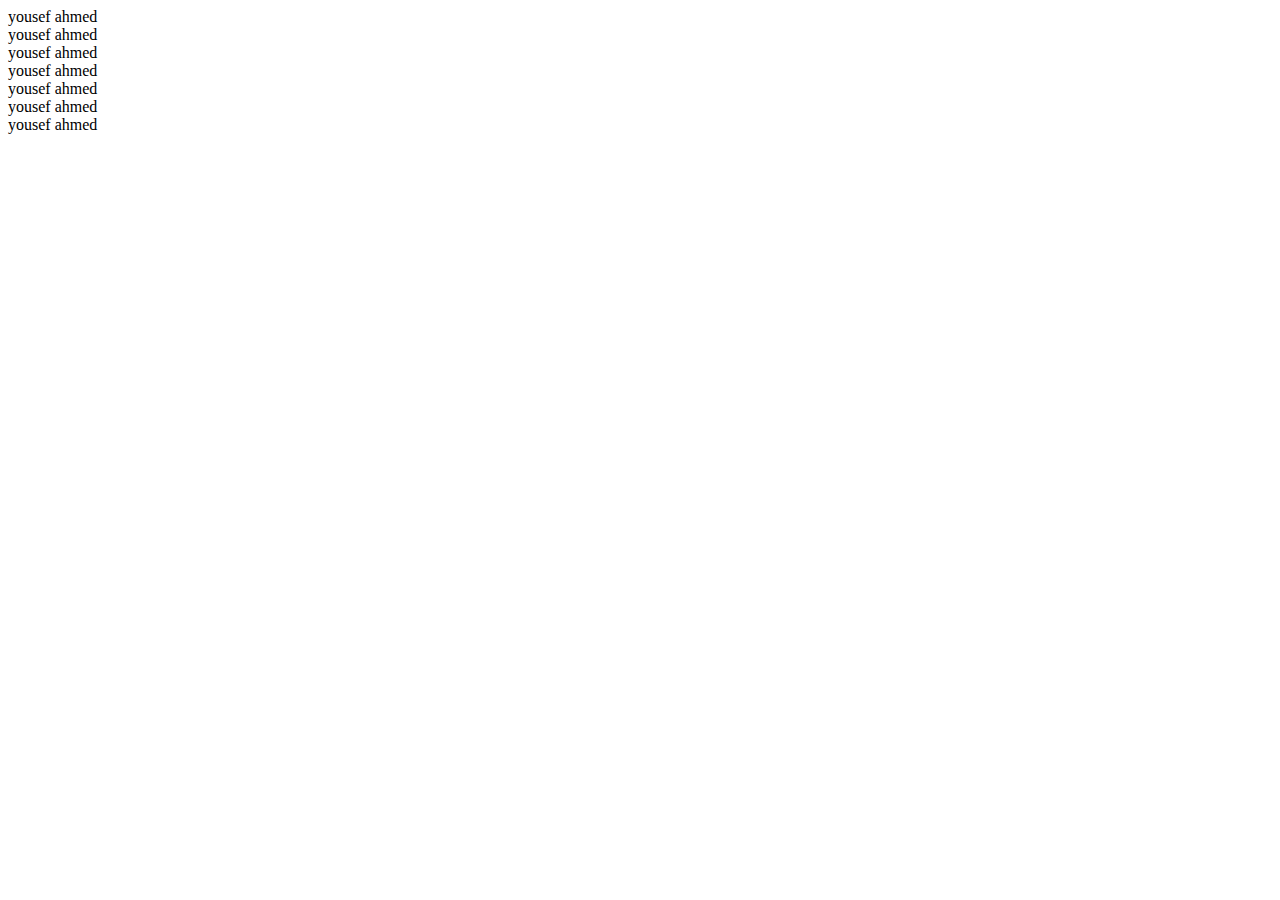
<file: jo.html>
<!doctype html>
<html>

<head>

  <title>yousef</title>
  <!--عشان تخليه ريسبونسيف ويشتغل الانترننت الاكسبلولر-->

  <link rel="stylesheet" href="https://use.fontawesome.com/releases/v5.0.13/css/all.css"
    integrity="sha384-DNOHZ68U8hZfKXOrtjWvjxusGo9WQnrNx2sqG0tfsghAvtVlRW3tvkXWZh58N9jp" crossorigin="anonymous">
  <link rel="stylesheet" href="https://stackpath.bootstrapcdn.com/bootstrap/4.1.1/css/bootstrap.min.css"
    integrity="sha384-WskhaSGFgHYWDcbwN70/dfYBj47jz9qbsMId/iRN3ewGhXQFZCSftd1LZCfmhktB" crossorigin="anonymous">

  <link rel="stylesheet" href="css/style.css">
  <link rel="preconnect" href="https://fonts.gstatic.com">
  <link href="https://fonts.googleapis.com/css2?family=Source+Code+Pro:ital,wght@1,300&display=swap" rel="stylesheet">
  <link rel="stylesheet" href="css/animate.css">

</head>

<body>

<div>
    yousef ahmed
</div>
<div>
    yousef ahmed
</div>
 
<div>
    yousef ahmed
</div>
 
<div>
    yousef ahmed
</div>
 
<div>
    yousef ahmed
</div>
<div id="v">
    yousef ahmed
</div>
<div id="jo">
    yousef ahmed
</div>
 
  <!--لازم تخلي لينك ال جيكويري بعد لينكات الجافاسكريبت بتاعة ال بوتستراب-->

  <!-- DO NOT USE SLIM VERSION OF JQUERY -->
  
  <script src="https://code.jquery.com/jquery-3.3.1.min.js"
    integrity="sha256-FgpCb/KJQlLNfOu91ta32o/NMZxltwRo8QtmkMRdAu8=" crossorigin="anonymous"></script>
  <script src="https://cdnjs.cloudflare.com/ajax/libs/popper.js/1.14.3/umd/popper.min.js"
    integrity="sha384-ZMP7rVo3mIykV+2+9J3UJ46jBk0WLaUAdn689aCwoqbBJiSnjAK/l8WvCWPIPm49"
    crossorigin="anonymous"></script>
  <script src="https://stackpath.bootstrapcdn.com/bootstrap/4.1.1/js/bootstrap.min.js"
    integrity="sha384-smHYKdLADwkXOn1EmN1qk/HfnUcbVRZyYmZ4qpPea6sjB/pTJ0euyQp0Mk8ck+5T"
    crossorigin="anonymous"></script>


  </script>
  <script src="js/jq.js"></script>
  <script src="js/wow.min.js"></script>
  <script>
    new WOW().init();
  </script>
  <script>


  </script>

  <!---
   <script src="js/jquery.nicescroll.min.js"></script>
-->




  <script src='js/main.js'></script>
  <script src='js/jo.js'></script>

</body>

</html>
</file>
<file: css/style.css>
* {
  -webkit-box-sizing: border-box;
  box-sizing: border-box;
}
.auto {
  width: 400px;
  margin: 70px auto;
  background-image: url("../img/bg.jpg");
  background-size: cover;
  background-repeat: no-repeat;
  text-align: center;

  color: #fff;
  position: relative;
  min-height: 480px;
}
.overlay {
  position: absolute;
  top: 0;
  left: 0;
  width: 100%;
  height: 100%;
  background-color: rgba(0, 0, 0, 0.4);
  z-index: 1;
  padding: 30px 22px 40px;
}
.main-content {
  position: relative;
  z-index: 2;
}
input {
  padding: 5px 22px;
  border-top-left-radius: 12px;
  border: navajowhite;
  border-top-right-radius: 6px;
  border-bottom: 2px solid #fcff56;
}
h2 {
  margin: 15px 0 5px;
  text-transform: uppercase;
  word-spacing: 2px;
}
h1 {
  font-size: 72px;
  margin-top: 14px;
  margin-bottom: 23px;
  word-spacing: -18px;
}
h3 {
  text-transform: capitalize;
  margin-bottom: 15px;
}
img {
  width: 75px;
  height: 75px;
}
.x {
  display: none;
}
h4 {
  letter-spacing: 1px;
}
</file>
